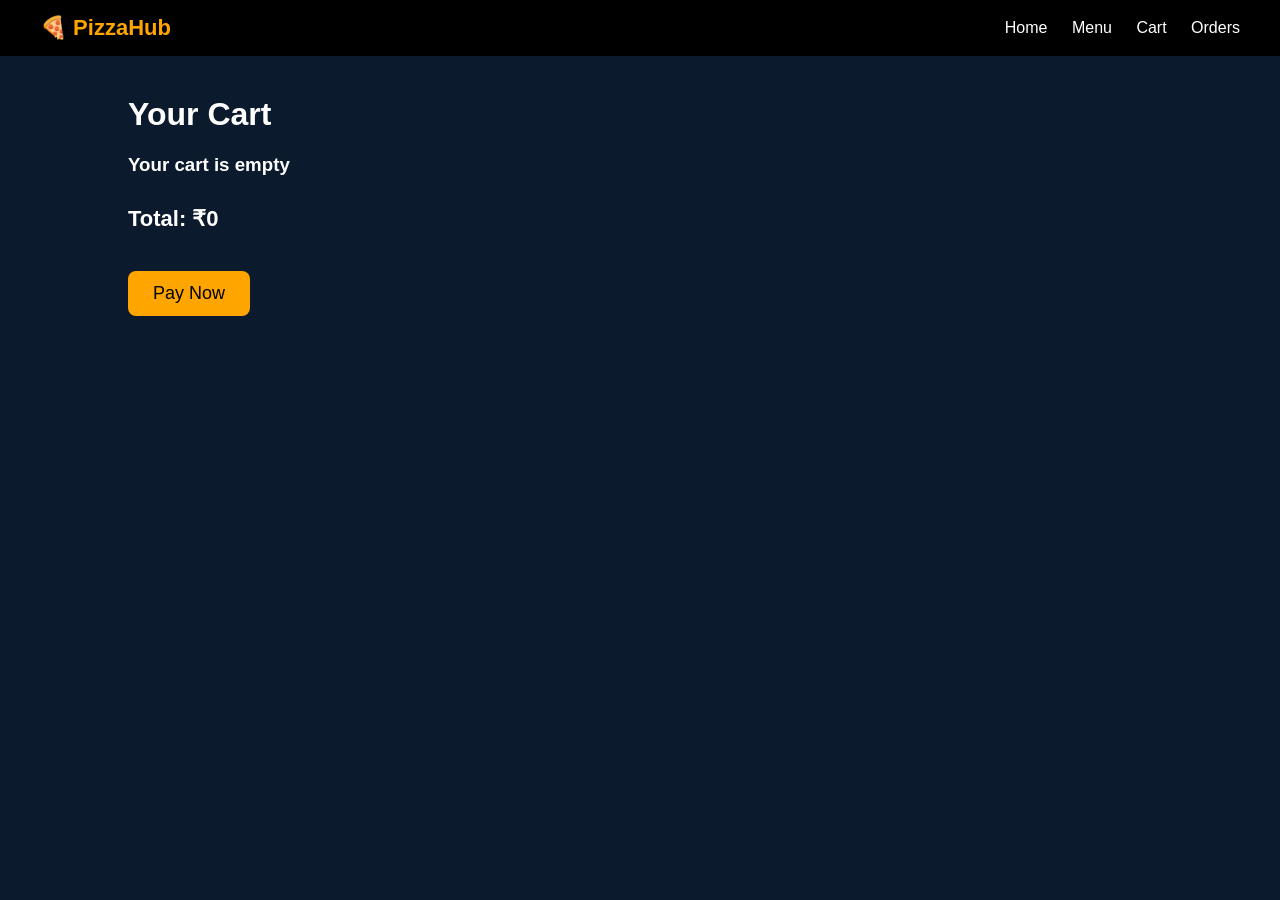
<file: cart.html>
<!DOCTYPE html>
<html lang="en">

<head>

<meta charset="UTF-8">
<meta name="viewport" content="width=device-width, initial-scale=1.0">

<title>PizzaHub - Cart</title>

<style>

body{
font-family: Arial;
background:#0b1a2d;
color:white;
margin:0;
padding:0;
}

.navbar{
display:flex;
justify-content:space-between;
align-items:center;
padding:15px 40px;
background:black;
}

.logo{
color:orange;
font-size:22px;
font-weight:bold;
}

.nav-links a{
color:white;
text-decoration:none;
margin-left:20px;
}

.container{
width:80%;
margin:auto;
margin-top:40px;
}

.cart-item{
display:flex;
align-items:center;
background:#132a45;
padding:15px;
border-radius:10px;
margin-bottom:15px;
}

.cart-item img{
border-radius:8px;
}

.cart-info{
margin-left:20px;
}

.cart-info button{
margin-top:10px;
background:red;
color:white;
border:none;
padding:6px 10px;
border-radius:5px;
cursor:pointer;
}

#cartTotal{
margin-top:30px;
font-size:22px;
}

#payBtn{
margin-top:20px;
padding:12px 25px;
font-size:18px;
background:orange;
border:none;
border-radius:8px;
cursor:pointer;
}

#payBtn:hover{
background:#ff9f1c;
}

</style>

</head>

<body>

<!-- NAVBAR -->

<div class="navbar">

<div class="logo">🍕 PizzaHub</div>

<div class="nav-links">
<a href="index.html">Home</a>
<a href="menu.html">Menu</a>
<a href="cart.html">Cart</a>
<a href="orders.html">Orders</a>
</div>

</div>


<!-- CART SECTION -->

<div class="container">

<h1>Your Cart</h1>

<div id="cartItems"></div>

<h2 id="cartTotal"></h2>

<button id="payBtn" onclick="goToPayment()">Pay Now</button>

</div>


<!-- CART SCRIPT -->

<script>

let cart = JSON.parse(localStorage.getItem("cart")) || []

let container = document.getElementById("cartItems")

let total = 0

container.innerHTML = ""

if(cart.length === 0){

container.innerHTML = "<h3>Your cart is empty</h3>"

}

cart.forEach((item,index) => {

let card = document.createElement("div")

card.className = "cart-item"

card.innerHTML = `

<img src="${item.image}" width="120">

<div class="cart-info">

<h3>${item.name}</h3>

<p>Size: ${item.size}</p>

<b>₹${item.price}</b>

<br>

<button onclick="removeItem(${index})">Remove</button>

</div>

`

container.appendChild(card)

total += item.price

})

document.getElementById("cartTotal").innerText = "Total: ₹" + total


function removeItem(index){

cart.splice(index,1)

localStorage.setItem("cart",JSON.stringify(cart))

location.reload()

}


function goToPayment(){

if(cart.length === 0){

alert("Your cart is empty!")

return

}

window.location.href = "payment.html"

}

</script>

</body>
</html>
</file>
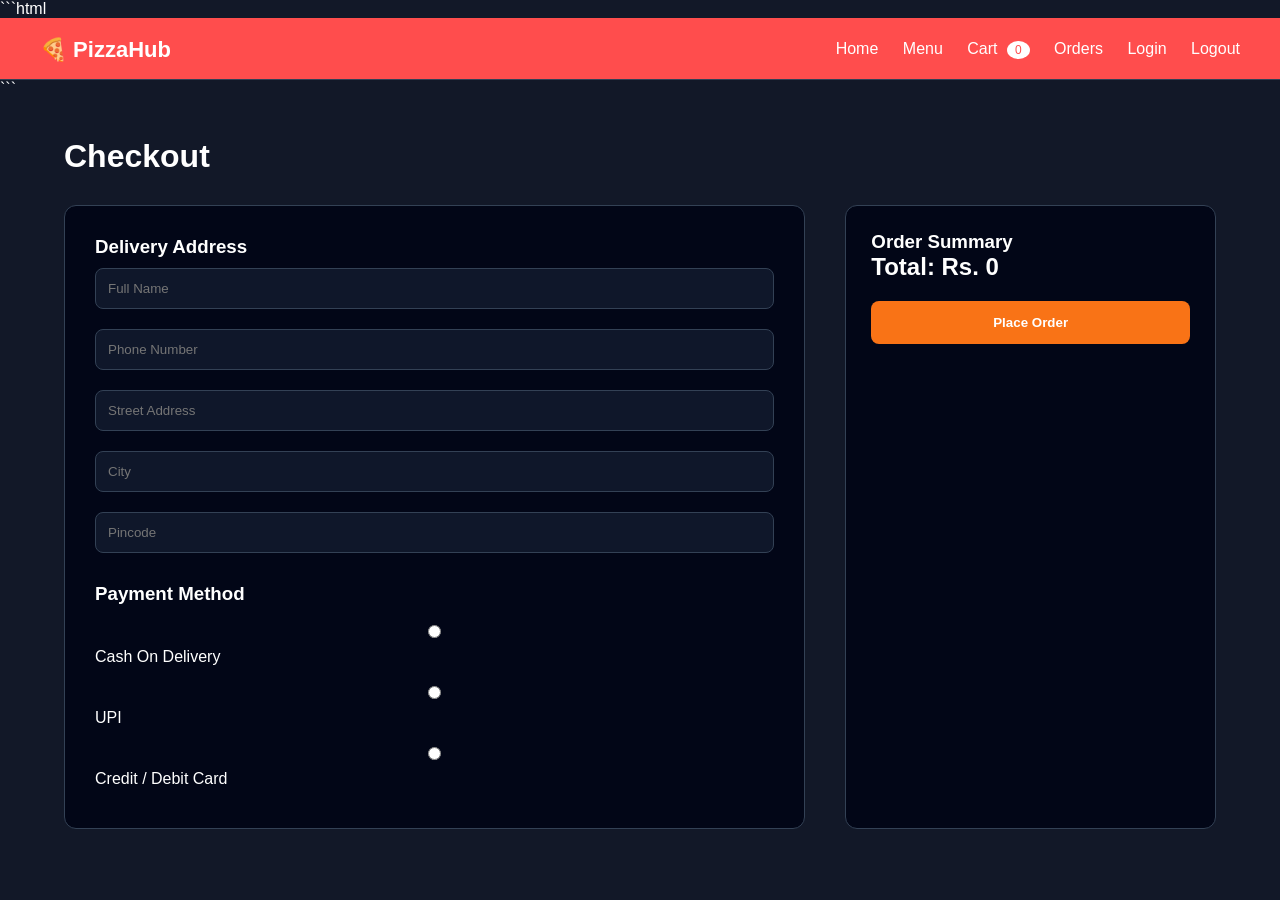
<file: checkout.html>
<!DOCTYPE html>
<html>

<head>
<title>Checkout</title>
<link rel="stylesheet" href="css/style.css">

<style>

.checkout-grid{
display:grid;
grid-template-columns:2fr 1fr;
gap:40px;
margin-top:30px;
}

.form-box{
background:#020617;
border:1px solid #334155;
padding:30px;
border-radius:12px;
}

.form-box input{
width:100%;
padding:12px;
margin:10px 0;
border-radius:8px;
border:1px solid #334155;
background:#0f172a;
color:white;
}

.order-summary{
background:#020617;
border:1px solid #334155;
padding:25px;
border-radius:12px;
}

.payment-options label{
display:block;
margin:10px 0;
cursor:pointer;
}

.payment-box{
margin-top:15px;
display:none;
}

.payment-box input{
margin-top:8px;
}

.place-btn{
margin-top:20px;
background:#f97316;
border:none;
padding:14px;
width:100%;
border-radius:8px;
color:white;
font-weight:bold;
cursor:pointer;
}

</style>

</head>

<body>

<div id="navbar"></div>

<div class="container">

<h1>Checkout</h1>

<div class="checkout-grid">

<!-- ADDRESS -->

<div class="form-box">

<h3>Delivery Address</h3>

<input id="name" placeholder="Full Name">
<input id="phone" placeholder="Phone Number">
<input id="address" placeholder="Street Address">
<input id="city" placeholder="City">
<input id="pincode" placeholder="Pincode">

<h3 style="margin-top:20px">Payment Method</h3>

<div class="payment-options">

<label>
<input type="radio" name="payment" value="cod">
Cash On Delivery
</label>

<label>
<input type="radio" name="payment" value="upi">
UPI
</label>

<label>
<input type="radio" name="payment" value="card">
Credit / Debit Card
</label>

</div>

<!-- UPI BOX -->

<div id="upiBox" class="payment-box">
<input placeholder="Enter UPI ID (example@upi)">
</div>

<!-- CARD BOX -->

<div id="cardBox" class="payment-box">

<input placeholder="Card Number">
<input placeholder="Card Holder Name">
<input placeholder="Expiry Date">
<input placeholder="CVV">

</div>

</div>

<!-- ORDER SUMMARY -->

<div class="order-summary">

<h3>Order Summary</h3>

<div id="checkoutItems"></div>

<h2 id="checkoutTotal"></h2>

<button class="place-btn" onclick="placeOrder()">
Place Order
</button>

</div>

</div>

</div>

<script src="js/main.js"></script>
<script src="js/checkout.js"></script>

</body>
</html>
</file>
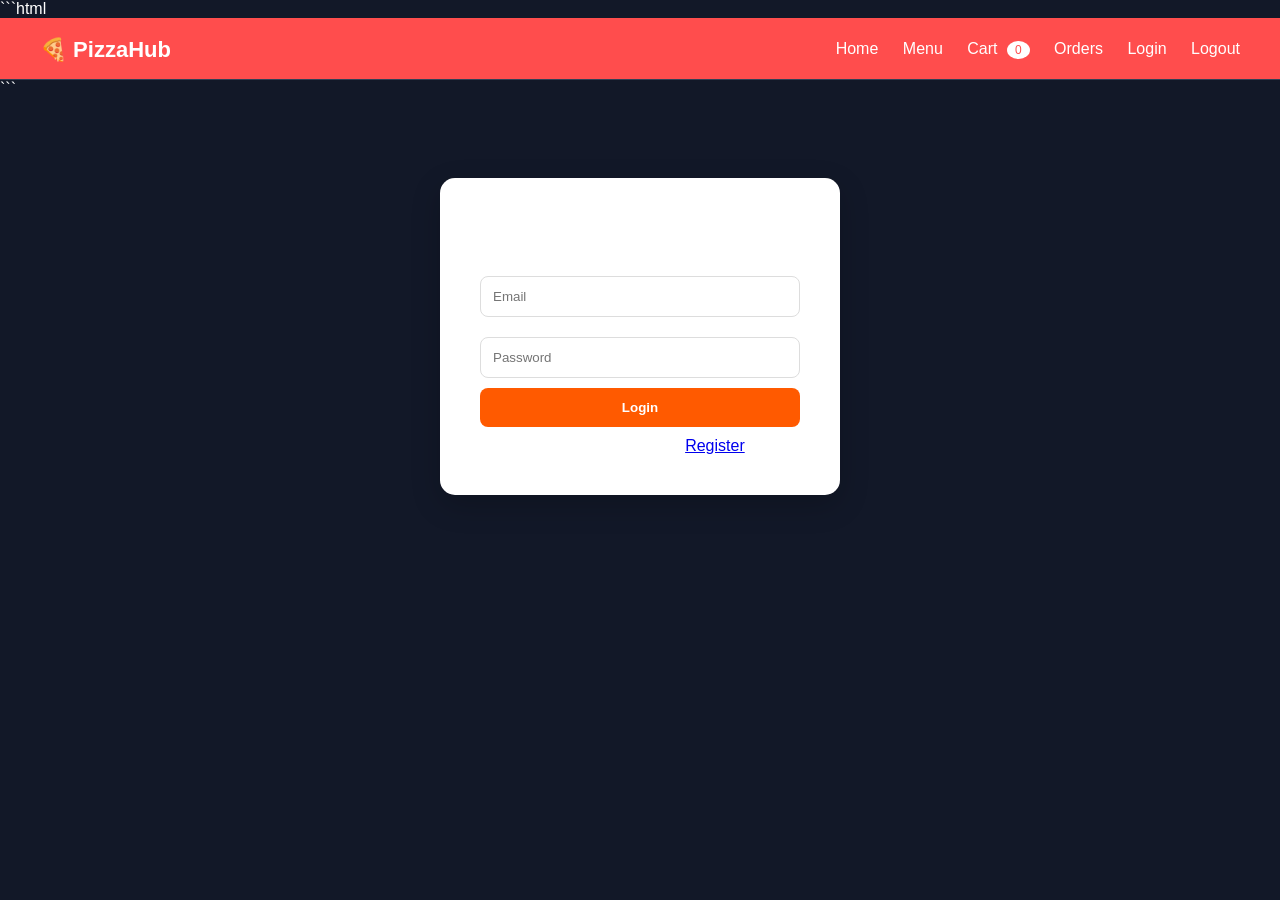
<file: login.html>
<!DOCTYPE html>
<html>
<head>

<title>Login</title>
<link rel="stylesheet" href="css/style.css">

<style>

.auth-box{
max-width:400px;
margin:80px auto;
background:white;
padding:40px;
border-radius:15px;
box-shadow:0 10px 30px rgba(0,0,0,0.2);
}

.auth-box h2{
text-align:center;
margin-bottom:20px;
}

.auth-box input{
width:100%;
padding:12px;
margin:10px 0;
border-radius:8px;
border:1px solid #ddd;
}

.login-btn{
background:#ff5a00;
color:white;
border:none;
padding:12px;
width:100%;
border-radius:8px;
font-weight:bold;
cursor:pointer;
}

</style>

</head>

<body>

<div id="navbar"></div>

<div class="auth-box">

<h2>Login</h2>

<form>

<input placeholder="Email">

<input type="password" placeholder="Password">

<button class="login-btn">Login</button>

</form>

<p style="text-align:center;margin-top:10px">
Don't have account? <a href="register.html">Register</a>
</p>

</div>

<div id="footer"></div>

<script src="js/main.js"></script>

</body>
</html>
</file>
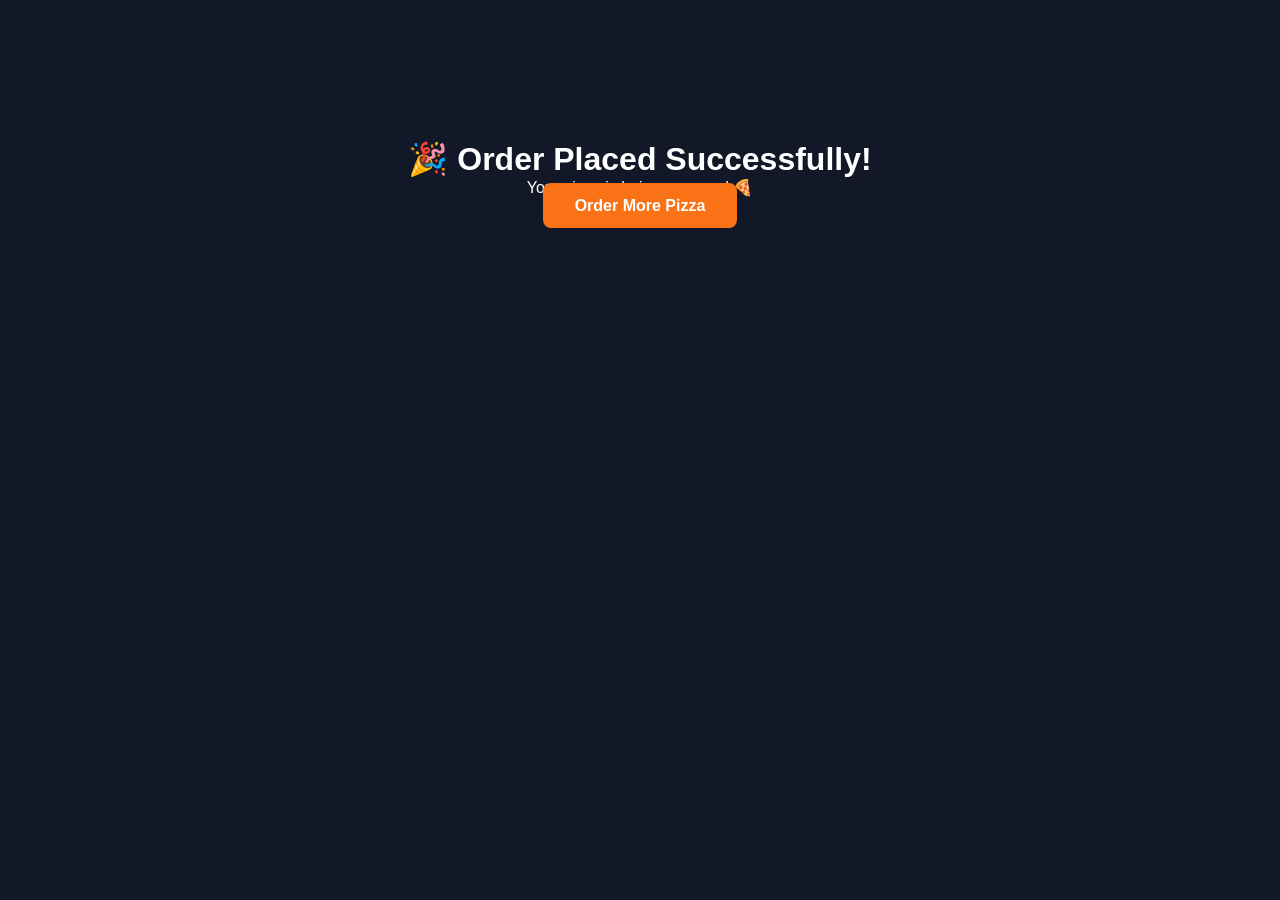
<file: order-success.html>
<!DOCTYPE html>
<html>

<head>
<title>Order Success</title>
<link rel="stylesheet" href="css/style.css">
</head>

<body>

<div class="container" style="text-align:center;margin-top:100px">

<h1>🎉 Order Placed Successfully!</h1>

<p>Your pizza is being prepared 🍕</p>

<a href="menu.html" class="btn">
Order More Pizza
</a>

</div>

</body>
</html>
</file>
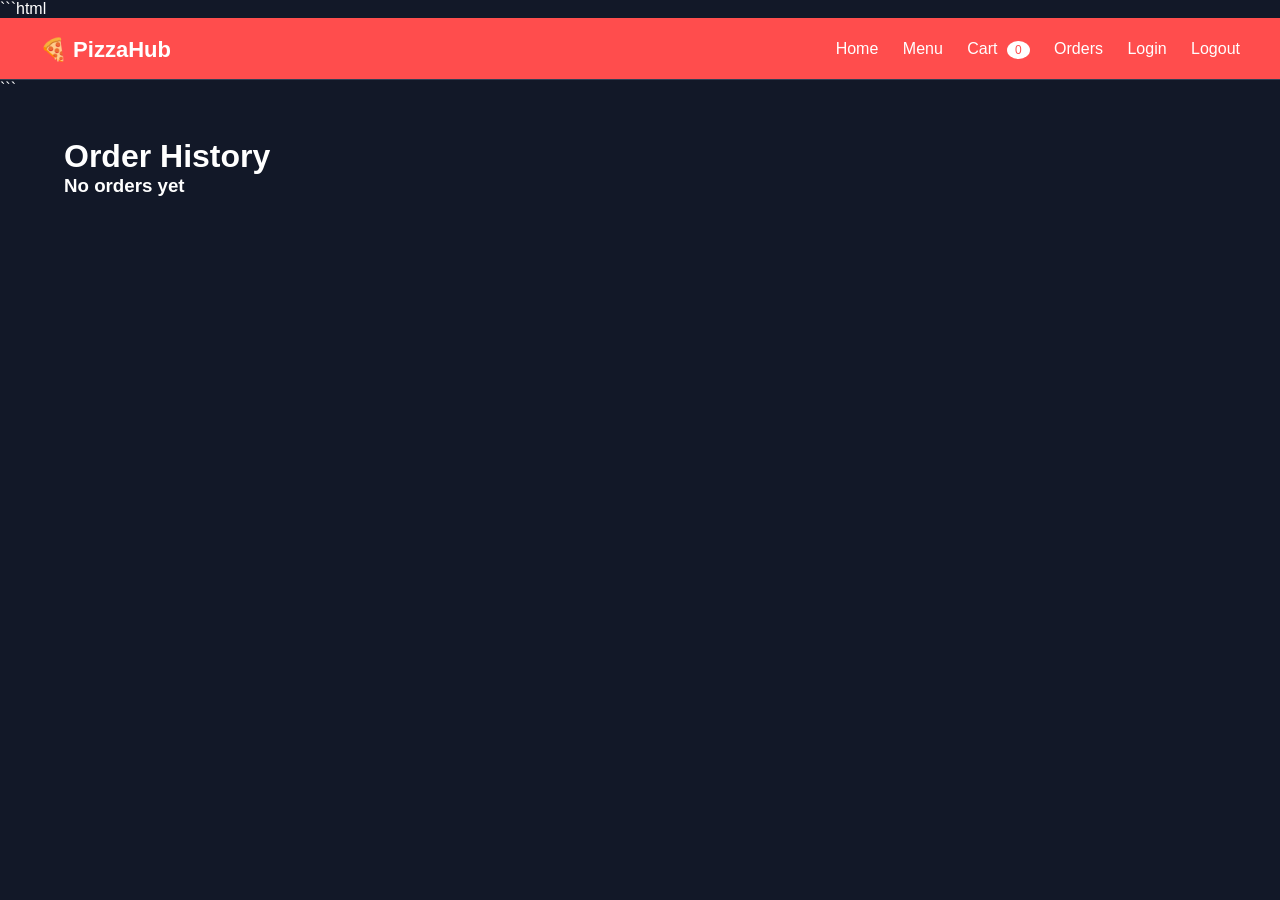
<file: orders.html>
<!DOCTYPE html>
<html>
<head>
<title>Orders</title>
<link rel="stylesheet" href="css/style.css">
</head>

<body>

<div id="navbar"></div>

<div class="container">

<h1 style="color:white">Order History</h1>

<div id="ordersList"></div>

</div>

<div id="footer"></div>

<script src="js/main.js"></script>
<script src="js/orders.js"></script>

</body>
</html>
</file>
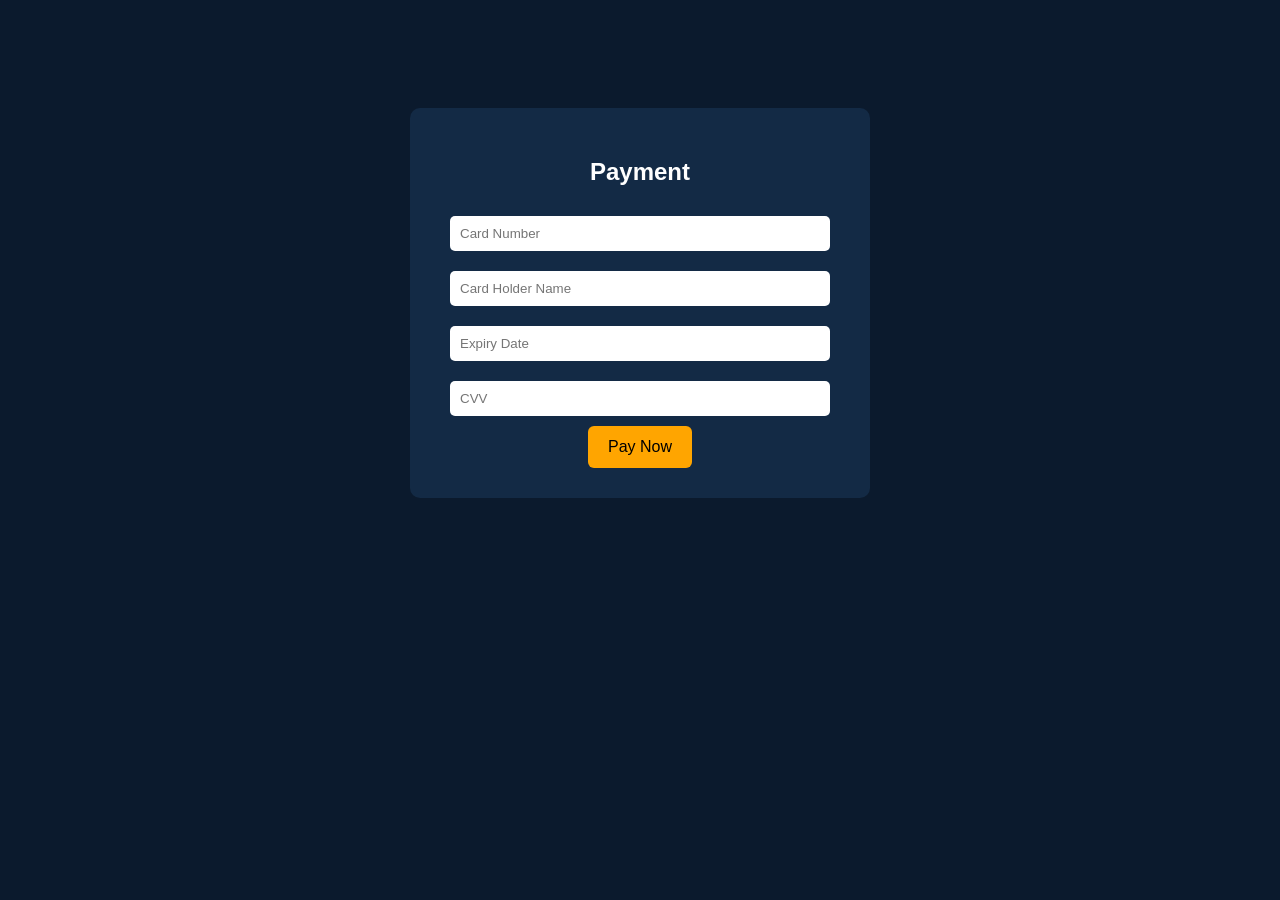
<file: payment.html>
<!DOCTYPE html>
<html>
<head>

<title>PizzaHub Payment</title>

<style>

body{
font-family:Arial;
background:#0b1a2d;
color:white;
text-align:center;
padding-top:100px;
}

.payment-box{
background:#132a45;
width:400px;
margin:auto;
padding:30px;
border-radius:10px;
}

input{
width:90%;
padding:10px;
margin:10px 0;
border:none;
border-radius:5px;
}

button{
padding:12px 20px;
background:orange;
border:none;
border-radius:6px;
font-size:16px;
cursor:pointer;
}

</style>

</head>

<body>

<div class="payment-box">

<h2>Payment</h2>

<input type="text" placeholder="Card Number">
<input type="text" placeholder="Card Holder Name">
<input type="text" placeholder="Expiry Date">
<input type="text" placeholder="CVV">

<br>

<button onclick="pay()">Pay Now</button>

</div>

<script>

function pay(){

let cart = JSON.parse(localStorage.getItem("cart")) || []
let orders = JSON.parse(localStorage.getItem("orders")) || []

if(cart.length === 0){
alert("Cart is empty")
return
}

let order = {
id: Date.now(),
date: new Date().toLocaleString(),
items: cart
}

orders.push(order)

localStorage.setItem("orders", JSON.stringify(orders))

localStorage.removeItem("cart")

alert("Payment Successful! 🎉")

window.location.href = "orders.html"

}

</script>

</body>
</html>
</file>
<file: css/style.css>
*{
margin:0;
padding:0;
box-sizing:border-box;
font-family:'Poppins',sans-serif;
}

body{
background:#121828;
color:white;
}

.container{
width:90%;
max-width:1200px;
margin:auto;
padding:40px 0;
}

/* NAVBAR */

.navbar{
display:flex;
justify-content:space-between;
align-items:center;
padding:18px 5%;
background:#020617;
border-bottom:1px solid #334155;
position:sticky;
top:0;
z-index:100;
}

.logo{
font-size:26px;
font-weight:700;
color:#f27a03;
}

.nav-links a{
margin-left:25px;
text-decoration:none;
color:#e2e8f0;
font-weight:500;
transition:0.2s;
}

.nav-links a:hover{
color:#f97316;
}

.cart-badge{
background:#f97316;
padding:3px 8px;
border-radius:50%;
font-size:12px;
}

/* HERO SECTION */

.hero{
height:80vh;
display:flex;
align-items:center;
justify-content:space-between;
gap:60px;
}

.hero-text{
max-width:550px;
}

.hero-text h1{
font-size:64px;
line-height:1.1;
margin-bottom:20px;
}

.hero-text span{
color:#f97316;
}

.hero-text p{
color:#cbd5f5;
margin-bottom:30px;
font-size:17px;
}

.btn{
background:#f97316;
padding:14px 32px;
border:none;
border-radius:8px;
color:white;
font-weight:bold;
cursor:pointer;
text-decoration:none;
transition:0.2s;
}

.btn:hover{
background:#ea580c;
}

.hero img{
width:480px;
border-radius:18px;
box-shadow:0 20px 50px rgba(0,0,0,0.6);
}

/* PIZZA GRID */

.menu-grid{
display:grid;
grid-template-columns:repeat(auto-fit,minmax(260px,1fr));
gap:28px;
margin-top:40px;
}

.pizza-card{
background:white;
color:#020617;
border:1px solid #334155;
border-radius:12px;
overflow:hidden;
transition:0.3s;
}

.pizza-card:hover{
transform:translateY(-8px);
box-shadow:0 15px 40px rgba(0,0,0,0.5);
}

.pizza-card img{
width:100%;
height:200px;
object-fit:cover;
}

/* PIZZA TEXT FIX */

.pizza-info{
padding:18px;
}

.pizza-info h3{
color:#020617;
font-size:20px;
margin-bottom:5px;
}

.pizza-info p{
color:#475569;
font-size:14px;
margin-bottom:8px;
}

.pizza-info b{
color:#f97316;
font-size:18px;
}

.size-select{
margin-top:8px;
}

.size-select select{
width:100%;
padding:7px;
border-radius:6px;
border:none;
margin-top:6px;
background:#1e293b;
color:white;
}

.add-btn{
margin-top:12px;
width:100%;
padding:11px;
background:#f97316;
border:none;
color:white;
border-radius:6px;
cursor:pointer;
font-weight:600;
transition:0.2s;
}

.add-btn:hover{
background:#ea580c;
}

/* CART */

.cart-item{
display:flex;
justify-content:space-between;
align-items:center;
background:#020617;
border:1px solid #334155;
padding:15px;
border-radius:10px;
margin-bottom:15px;
}

.cart-item img{
width:80px;
border-radius:8px;
}
.navbar{
display:flex;
justify-content:space-between;
align-items:center;
padding:15px 40px;
background:#ff4d4d;
color:white;
font-family:Arial;
}

.logo a{
font-size:22px;
font-weight:bold;
color:white;
text-decoration:none;
}

.nav-links a{
margin-left:20px;
text-decoration:none;
color:white;
font-weight:500;
}

.nav-links a:hover{
text-decoration:underline;
}

.cart-badge{
background:white;
color:#ff4d4d;
padding:2px 8px;
border-radius:50%;
font-size:12px;
margin-left:5px;
}
.cart-summary{
background:#020617;
padding:20px;
border-radius:10px;
border:1px solid #334155;
margin-top:20px;
}
</file>
